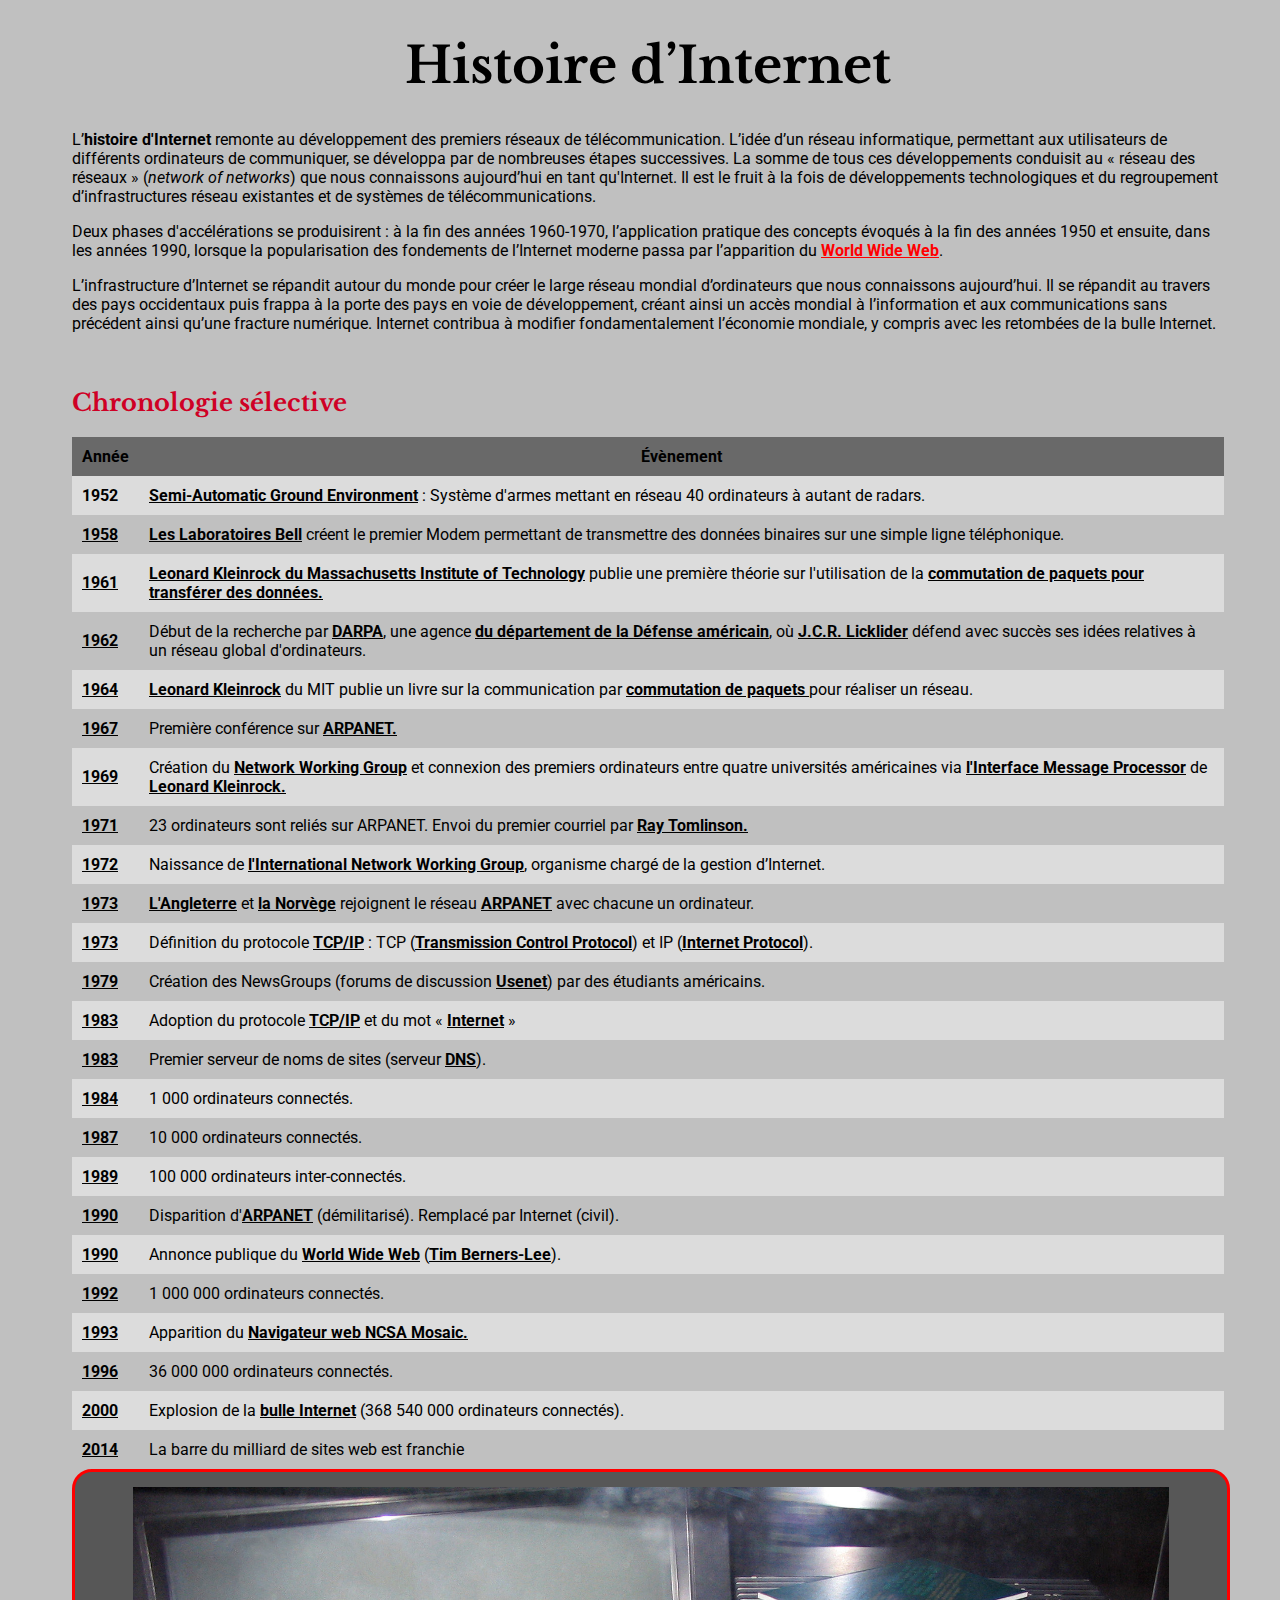
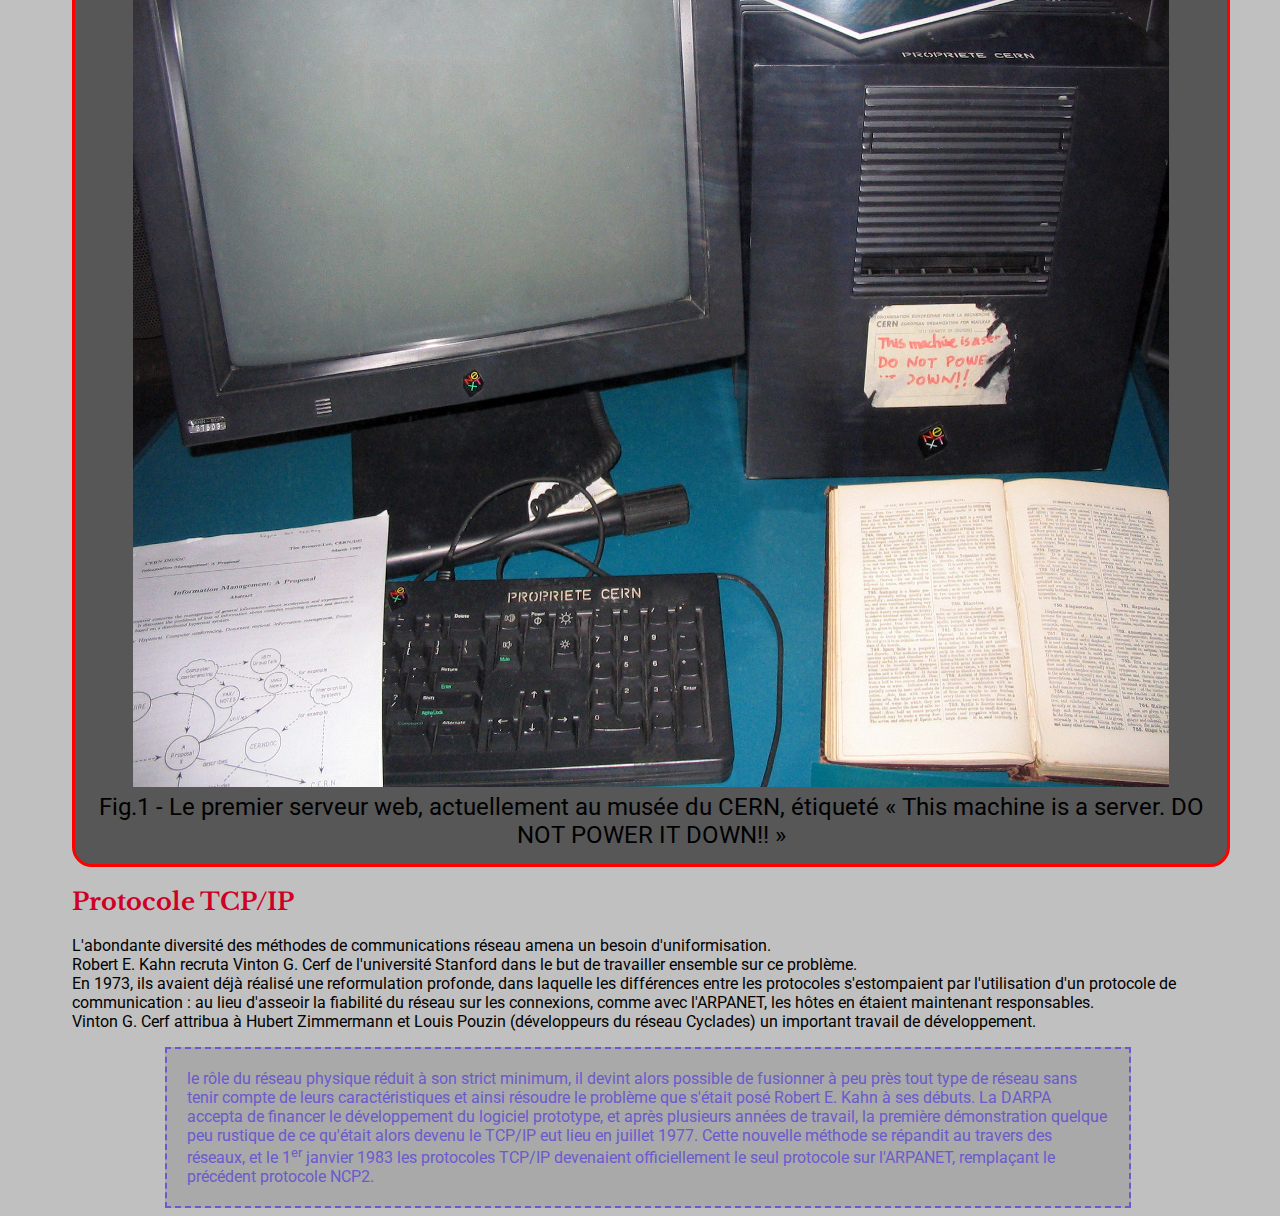
<file: index.html>
<!DOCTYPE html>
<html lang="fr">

<head>
    <title>Histoire d'internet</title>
    <meta charset="utf-8">
    <meta http-equiv="X-UA-Compatible" content="IE=edge">
    <meta name="viewport" content="width=device-width, initial-scale=1.0">
    <link rel="stylesheet" href="style/style.css">
</head>

<body>
    <h1 class="allignCenter">Histoire d’Internet</h1>
<p>L’<strong>histoire d'Internet</strong>  remonte au développement des premiers réseaux de télécommunication.
    L’idée d’un réseau informatique, permettant aux utilisateurs de différents ordinateurs de
    communiquer, se développa par de nombreuses étapes successives. La somme de tous ces
    développements conduisit au « réseau des réseaux » (<em>network of networks</em>) que nous
    connaissons aujourd’hui en tant qu'Internet. Il est le fruit à la fois de développements
    technologiques et du regroupement d’infrastructures réseau existantes et de systèmes de
    télécommunications.</p> 
<p>Deux phases d'accélérations se produisirent : à la fin des années 1960-1970, l’application
    pratique des concepts évoqués à la fin des années 1950 et ensuite, dans les années 1990,
    lorsque la popularisation des fondements de l’Internet moderne passa par l’apparition du  <a href="World_Wide_Web.html" class="rouge">World
        Wide Web</a>.</p> 
<p>L’infrastructure d’Internet se répandit autour du monde pour créer le large réseau mondial
    d’ordinateurs que nous connaissons aujourd’hui. Il se répandit au travers des pays occidentaux
    puis frappa à la porte des pays en voie de développement, créant ainsi un accès mondial à
    l’information et aux communications sans précédent ainsi qu’une fracture numérique. Internet
    contribua à modifier fondamentalement l’économie mondiale, y compris avec les retombées de
    la bulle Internet.</p> <br>
    <h2>Chronologie sélective</h2>
    <table >
        <tr>
            <th>
                Année
            </th>
            <th>
                Évènement
            </th>
        </tr>
        <tr>
            <td>1952</td>
            <td> <a href="https://fr.wikipedia.org/wiki/Semi-Automatic_Ground_Environment">Semi-Automatic Ground Environment</a> : Système d'armes mettant en réseau 40
                ordinateurs à autant de radars.</td>
        </tr>
        <tr class="tabAutre">
            <td><a href="https://fr.wikipedia.org/wiki/1958_en_informatique">1958</a></td>
            <td><a href="https://fr.wikipedia.org/wiki/Laboratoires_Bell">Les Laboratoires Bell</a> créent le premier Modem permettant de transmettre des
                données binaires sur une simple ligne téléphonique.</td>
        </tr>
        <tr>
            <td><a href="https://fr.wikipedia.org/wiki/1961">1961</a></td>
            <td><a href="https://fr.wikipedia.org/wiki/Leonard_Kleinrock">Leonard Kleinrock du Massachusetts Institute of Technology</a> publie une première
                théorie sur l'utilisation de la <a href="https://fr.wikipedia.org/wiki/Commutation_de_paquets">commutation de paquets pour transférer des données.</a> </td>
        </tr>
        <tr>
            <td><a href="https://fr.wikipedia.org/wiki/1962_en_informatique">1962</a></td>
            <td>Début de la recherche par <a href="https://fr.wikipedia.org/wiki/Defense_Advanced_Research_Projects_Agency">DARPA</a>, une agence <a href="https://fr.wikipedia.org/wiki/D%C3%A9partement_de_la_D%C3%A9fense">du département de la Défense
                américain</a>, où <a href="https://fr.wikipedia.org/wiki/J.C.R._Licklider">J.C.R. Licklider</a> défend avec succès ses idées relatives à un réseau
                global d'ordinateurs.</td>
        </tr>
        <tr>
            <td><a href="https://fr.wikipedia.org/wiki/1964_en_informatique">1964</a></td>
            <td><a href="https://fr.wikipedia.org/wiki/Leonard_Kleinrock">Leonard Kleinrock</a> du MIT publie un livre sur la communication par <a href="https://fr.wikipedia.org/wiki/Commutation_de_paquets">commutation
                de paquets </a>pour réaliser un réseau. </td>
        </tr>
        <tr>
            <td><a href="https://fr.wikipedia.org/wiki/1967_en_informatique">1967</a></td>
            <td>Première conférence sur <a href="https://fr.wikipedia.org/wiki/ARPANET">ARPANET.</a></td>
        </tr>
        <tr>
            <td><a href="https://fr.wikipedia.org/wiki/1969_en_informatique">1969</a></td>
            <td>Création du <a href="https://fr.wikipedia.org/wiki/Network_Working_Group">Network Working Group</a> et connexion des premiers ordinateurs entre
                quatre universités américaines via <a href="https://fr.wikipedia.org/wiki/Interface_Message_Processor">l'Interface Message Processor</a> de <a href="https://fr.wikipedia.org/wiki/Leonard_Kleinrock">Leonard
                Kleinrock.</a></td>
        </tr>
        <tr>
            <td><a href="https://fr.wikipedia.org/wiki/1971_en_informatique">1971</a></td>
            <td>23 ordinateurs sont reliés sur ARPANET. Envoi du premier courriel par <a href="https://fr.wikipedia.org/wiki/Ray_Tomlinson">Ray
                Tomlinson.</a></td>
        </tr>
        <tr>
            <td><a href="https://fr.wikipedia.org/wiki/1972_en_informatique">1972</a></td>
            <td>Naissance de <a href="https://fr.wikipedia.org/wiki/International_Network_Working_Group">l'International Network Working Group</a>, organisme chargé de la
                gestion d’Internet.</td>
        </tr>
        <tr>
            <td><a href="https://fr.wikipedia.org/wiki/1973_en_informatique">1973</a></td>
            <td><a href="https://fr.wikipedia.org/wiki/Angleterre">L'Angleterre</a> et <a href="https://fr.wikipedia.org/wiki/Norv%C3%A8ge">la Norvège</a> rejoignent le réseau <a href="https://fr.wikipedia.org/wiki/ARPANET">ARPANET</a> avec chacune un
                ordinateur.</td>
        </tr>
        <tr>
            <td><a href="https://fr.wikipedia.org/wiki/1973_en_informatique">1973</a></td>
            <td>Définition du protocole <a href="https://fr.wikipedia.org/wiki/TCP/IP">TCP/IP</a> : TCP (<a href="https://fr.wikipedia.org/wiki/Transmission_Control_Protocol">Transmission Control Protocol</a>) et IP
                (<a href="https://fr.wikipedia.org/wiki/Internet_Protocol">Internet Protocol</a>).</td>
        </tr>
        <tr>
            <td><a href="https://fr.wikipedia.org/wiki/1979_en_informatique">1979</a></td>
            <td>Création des NewsGroups (forums de discussion <a href="https://fr.wikipedia.org/wiki/Usenet">Usenet</a>) par des étudiants
                américains.</td>
        </tr>
        <tr>
            <td> <a href="https://fr.wikipedia.org/wiki/1983_en_informatique">1983</a> </td>
            <td>Adoption du protocole <a href="https://fr.wikipedia.org/wiki/TCP/IP">TCP/IP</a> et du mot « <a href="https://fr.wikipedia.org/wiki/Internet">Internet</a> »</td>
        </tr>
        <tr>
            <td><a href="">1983</a></td>
            <td>Premier serveur de noms de sites (serveur <a href="https://fr.wikipedia.org/wiki/Domain_Name_System">DNS</a>).</td>
        </tr>
        <tr>
            <td><a href="https://fr.wikipedia.org/wiki/1983_en_informatique">1984</a></td>
            <td>1 000 ordinateurs connectés.</td>
        </tr>
        <tr>
            <td><a href="https://fr.wikipedia.org/wiki/1987_en_informatique">1987</a></td>
            <td>10 000 ordinateurs connectés.</td>
        </tr>
        <tr>
            <td><a href="https://fr.wikipedia.org/wiki/1989_en_informatique">1989</a></td>
            <td>100 000 ordinateurs inter-connectés.</td>
        </tr>
        <tr>
            <td><a href="https://fr.wikipedia.org/wiki/1990_en_informatique">1990</a></td>
            <td>Disparition d'<a href="https://fr.wikipedia.org/wiki/ARPANET">ARPANET</a> (démilitarisé). Remplacé par Internet (civil).</td>
        </tr>
        <tr>
            <td><a href="https://fr.wikipedia.org/wiki/1990_en_informatique">1990</a></td>
            <td>Annonce publique du <a href="https://fr.wikipedia.org/wiki/World_Wide_Web">World Wide Web</a> (<a href="https://fr.wikipedia.org/wiki/Tim_Berners-Lee">Tim Berners-Lee</a>).</td>
        </tr>
        <tr>
            <td><a href="https://fr.wikipedia.org/wiki/1992_en_informatique">1992</a></td>
            <td>1 000 000 ordinateurs connectés.</td>
        </tr>
        <tr>
            <td><a href="https://fr.wikipedia.org/wiki/1993_en_informatique">1993</a></td>
            <td>Apparition du <a href="https://fr.wikipedia.org/wiki/NCSA_Mosaic">Navigateur web NCSA Mosaic.</a></td>
        </tr>
        <tr>
            <td><a href="https://fr.wikipedia.org/wiki/1996_en_informatique">1996</a></td>
            <td>36 000 000 ordinateurs connectés.</td>
        </tr>
        <tr>
            <td><a href="https://fr.wikipedia.org/wiki/2000_en_informatique">2000</a></td>
            <td>Explosion de la <a href="">bulle Internet</a> (368 540 000 ordinateurs connectés).</td>
        </tr>
        <tr>
            <td><a href="https://fr.wikipedia.org/wiki/2014_en_informatique">2014</a></td>
            <td>La barre du milliard de sites web est franchie</td>
        </tr>
    </table>
    <figure>
        <img src="images/ordinateur.jpg" alt="Computer" width="600" height="500">
        <figcaption>Fig.1 - Le premier serveur web, actuellement au musée du CERN, étiqueté <q lang="fr"> This machine is a
            server. DO NOT POWER IT DOWN!! </q></figcaption>
    </figure>
    <h2>Protocole TCP/IP</h2> 
<p>L'abondante diversité des méthodes de communications réseau amena un besoin
    d'uniformisation. <br> Robert E. Kahn recruta Vinton G. Cerf de l'université Stanford dans le but de
    travailler ensemble sur ce problème. <br> En 1973, ils avaient déjà réalisé une reformulation
    profonde, dans laquelle les différences entre les protocoles s'estompaient par l'utilisation d'un
    protocole de communication : au lieu d'asseoir la fiabilité du réseau sur les connexions, comme
    avec l'ARPANET, les hôtes en étaient maintenant responsables. <br> Vinton G. Cerf attribua à
    Hubert Zimmermann et Louis Pouzin (développeurs du réseau Cyclades) un important travail de
    développement.</p> 
<p class="dash">le rôle du réseau physique réduit à son strict minimum, il devint alors possible de
    fusionner à peu près tout type de réseau sans tenir compte de leurs caractéristiques et ainsi
    résoudre le problème que s'était posé Robert E. Kahn à ses débuts. La DARPA accepta de
    financer le développement du logiciel prototype, et après plusieurs années de travail, la
    première démonstration quelque peu rustique de ce qu'était alors devenu le TCP/IP eut lieu en
    juillet 1977. Cette nouvelle méthode se répandit au travers des réseaux, et le 1<sup>er</sup> janvier 1983
    les protocoles TCP/IP devenaient officiellement le seul protocole sur l'ARPANET, remplaçant le
    précédent protocole NCP2.</p> 
</body>

</html>
</file>
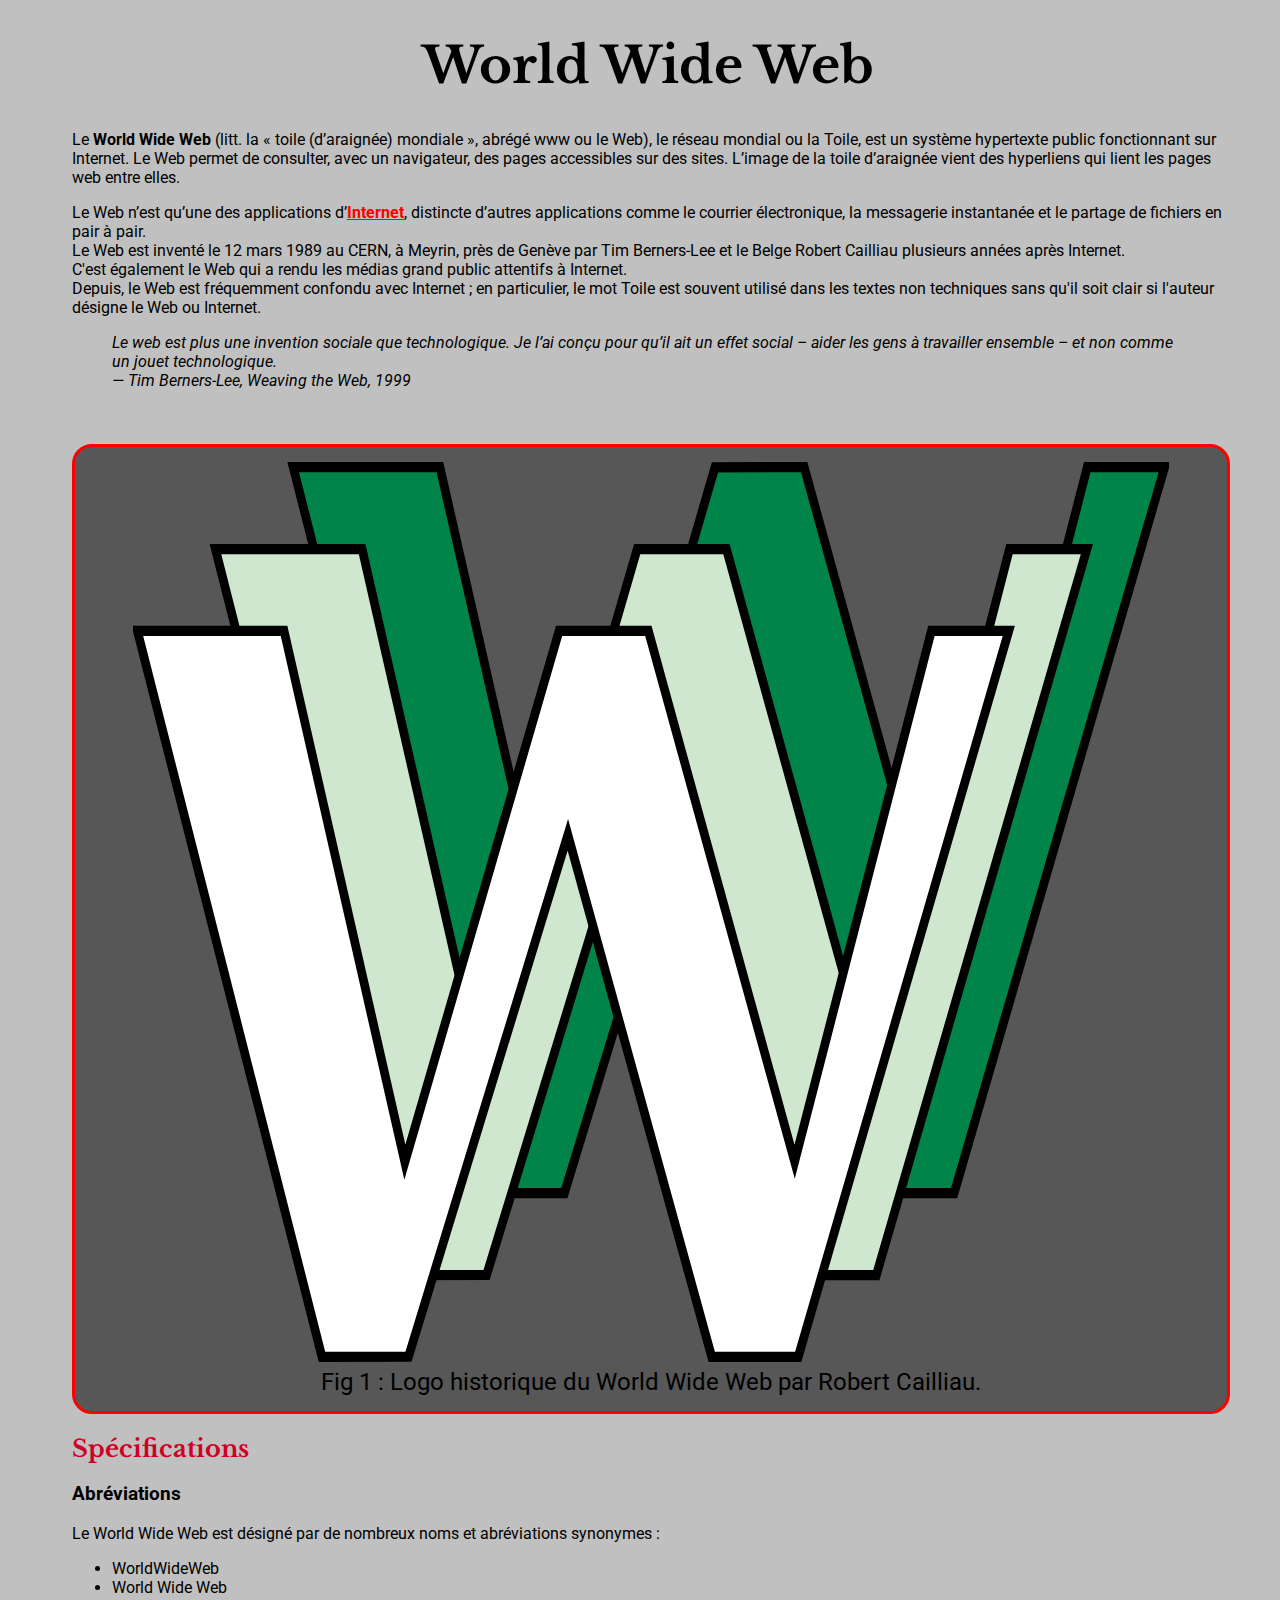
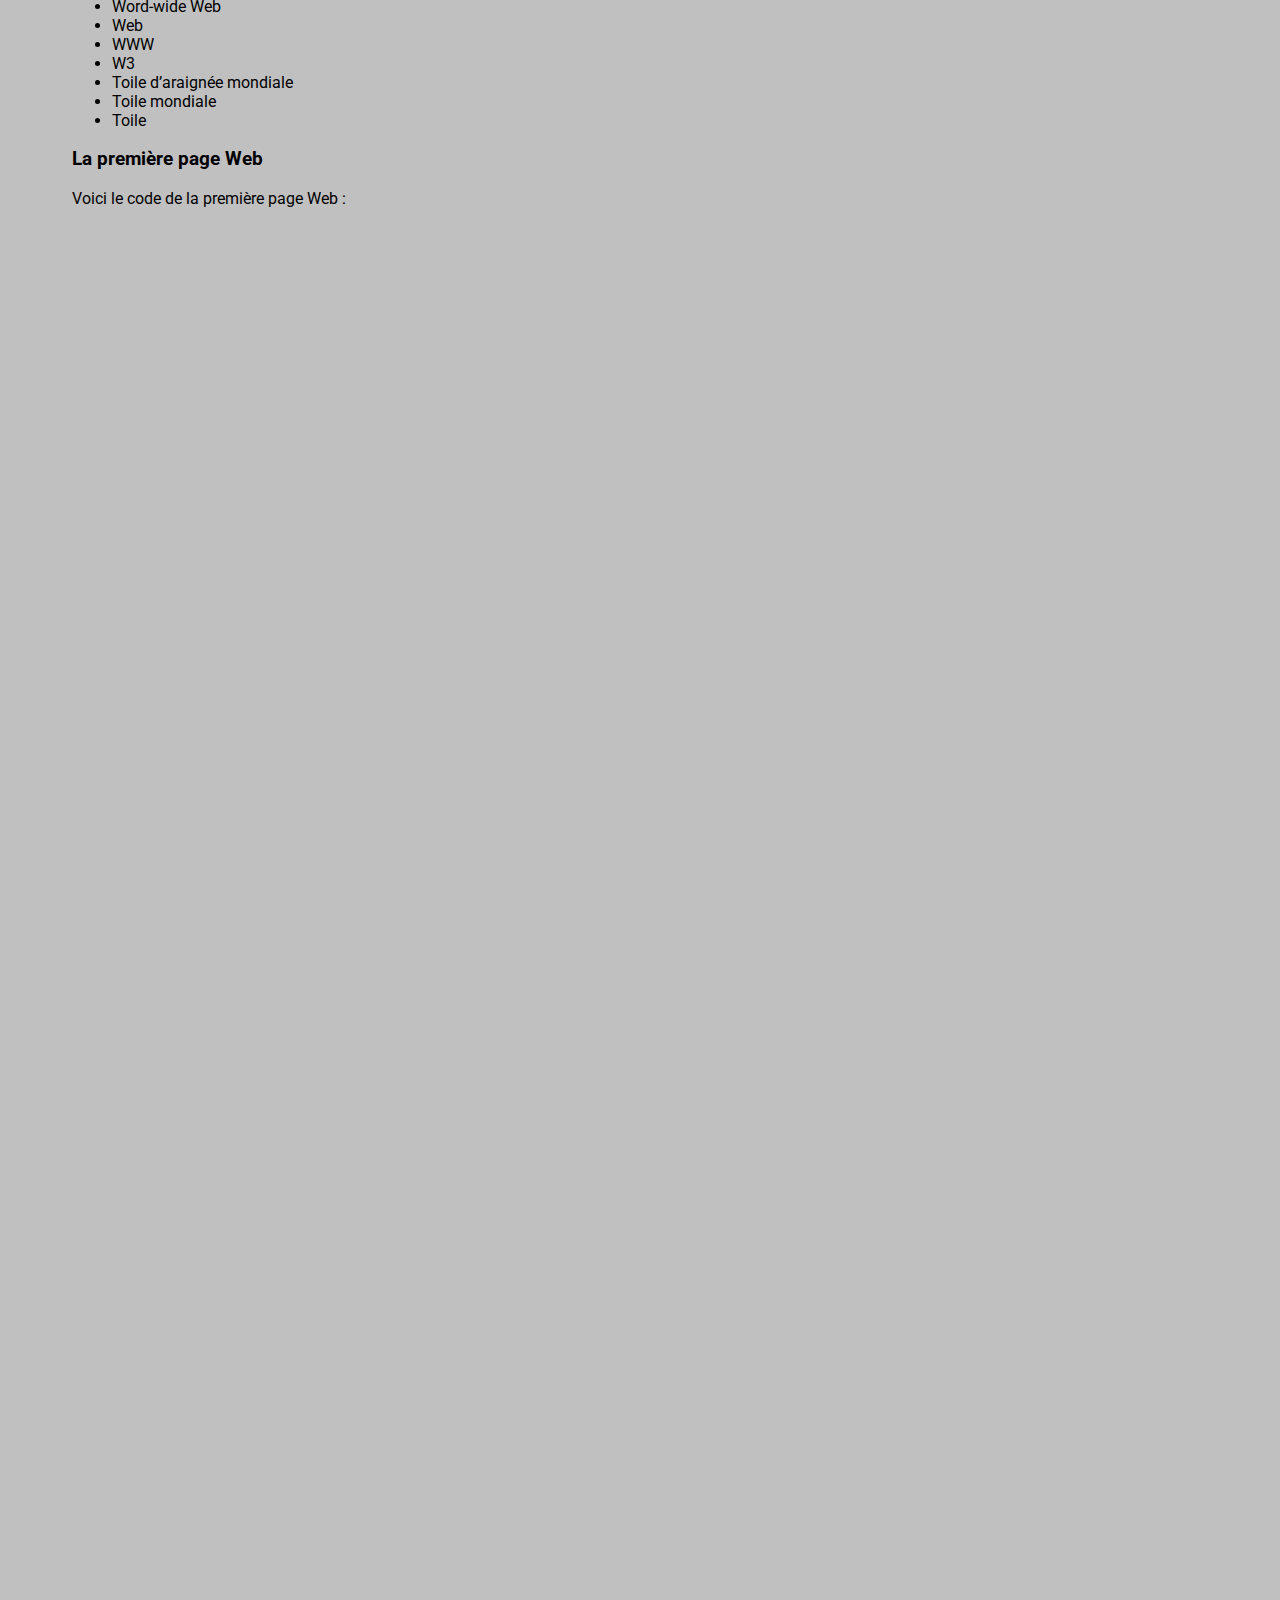
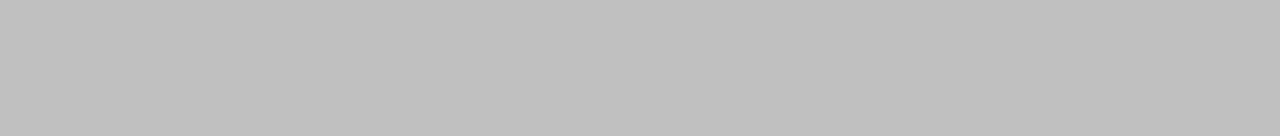
<file: World_Wide_Web.html>
<!DOCTYPE html>
<html lang="fr">

<head>
    <title>Word Wide Web</title>
    <meta charset="utf-8">
    <meta http-equiv="X-UA-Compatible" content="IE=edge">
    <meta name="viewport" content="width=device-width, initial-scale=1.0">
    <link rel="stylesheet" href="style/style.css">
</head>

<body>
    <h1 class="allignCenter">World Wide Web</h1>
    <p>Le <strong>World Wide Web</strong>  (litt. la « toile (d’araignée) mondiale », abrégé www ou le Web), le réseau
        mondial ou la Toile, est un système hypertexte public fonctionnant sur Internet. Le Web permet 
        de consulter, avec un navigateur, des pages accessibles sur des sites. L’image de la toile 
        d’araignée vient des hyperliens qui lient les pages web entre elles.</p> 
    <p>Le Web n’est qu’une des applications d’<a href="Histoire_d'Internet.html" class="rouge">Internet</a>, distincte
    d’autres applications comme le courrier électronique, la messagerie instantanée et le partage
    de fichiers en pair à pair. <br> Le Web est inventé le 12 mars 1989 au CERN, à Meyrin, près de
    Genève par Tim Berners-Lee et le Belge Robert Cailliau plusieurs années après Internet. <br> C'est
    également le Web qui a rendu les médias grand public attentifs à Internet. <br> Depuis, le Web est
    fréquemment confondu avec Internet ; en particulier, le mot Toile est souvent utilisé dans les
    textes non techniques sans qu'il soit clair si l'auteur désigne le Web ou Internet.</p> 
        <blockquote> <i> Le web est plus une invention sociale que technologique. Je l’ai conçu pour qu’il ait un
            effet social – aider les gens à travailler ensemble – et non comme un jouet
            technologique. <br> — Tim Berners-Lee, Weaving the Web, 1999 </i></blockquote>
        <br>
        <br>
    <figure>
        <img src="images/www.svg" alt="logo of Word Wide Web" width="600" height="500">
        <figcaption>Fig 1 : Logo historique du World Wide Web par Robert Cailliau.</figcaption>
    </figure>
    
    <h2>Spécifications</h2>
    <h3>Abréviations</h3> 
Le World Wide Web est désigné par de nombreux noms et abréviations synonymes :
    <ul>
        <li>WorldWideWeb</li> 
        <li>World Wide Web</li> 
        <li>Word-wide Web</li> 
        <li>Web</li> 
        <li>WWW</li> 
        <li>W3</li> 
        <li>Toile d’araignée mondiale</li> 
        <li>Toile mondiale</li> 
        <li>Toile</li> 
    </ul>
    <h3> La première page Web</h3>
    <p>Voici le code de la première page Web :</p> 
    <object
    data="textes/HEADER"
    width="700"
    height="1500">
</object>


</body>

</html>
</file>
<file: style/style.css>
@import url("https://fonts.googleapis.com/css2?family=Libre+Baskerville:wght@700&family=Roboto&display=swap");

body {
  font-family: "Roboto", sans-serif;
  background-color: silver;
  position: relative;
  top: 0%;
  left: 50%;
  transform: translateX(-50%);
  width: 90%;
}

h1 {
  font-family: "Libre Baskerville", serif;
  text-align: center;
  font-size: 50px;
  font-weight: bold;
}

h2 {
  color: rgb(207, 0, 37);
  font-family: "Libre Baskerville", serif;
}

table {
  padding: 2%;
  border-collapse: collapse;
  width: 100%;
}

th {
  background-color: dimgray;
}

th,
td {
  background-size: 100%;
  height: auto;
  padding: 10px;
}

tr:nth-child(2n) {
  background-color: gainsboro;
}
td:nth-child(odd) {
  font-weight: bold;
}

tr:hover {
  background-color: slategrey;
}

a.rouge {
  color: red;
}

a {
  color: black;
  font-weight: bold;
}

figure {
  width: 100%;
  align-items: center;
  text-align: center;
  border-color: red;
  border-style: solid;
  border-radius: 20px;
  background-color: rgb(87, 87, 87);
  font-size: x-large;
  margin: auto;
  padding: 15px 0px;
}

img {
  width: 90%;
  height: 900px;
  margin: 0px 0px;
}

.dash {
  width: 80%;
  margin: auto;
  background-color: darkgray;
  border: slateblue dashed 2px;
  color: slateblue;
  padding: 20px;
}
</file>
